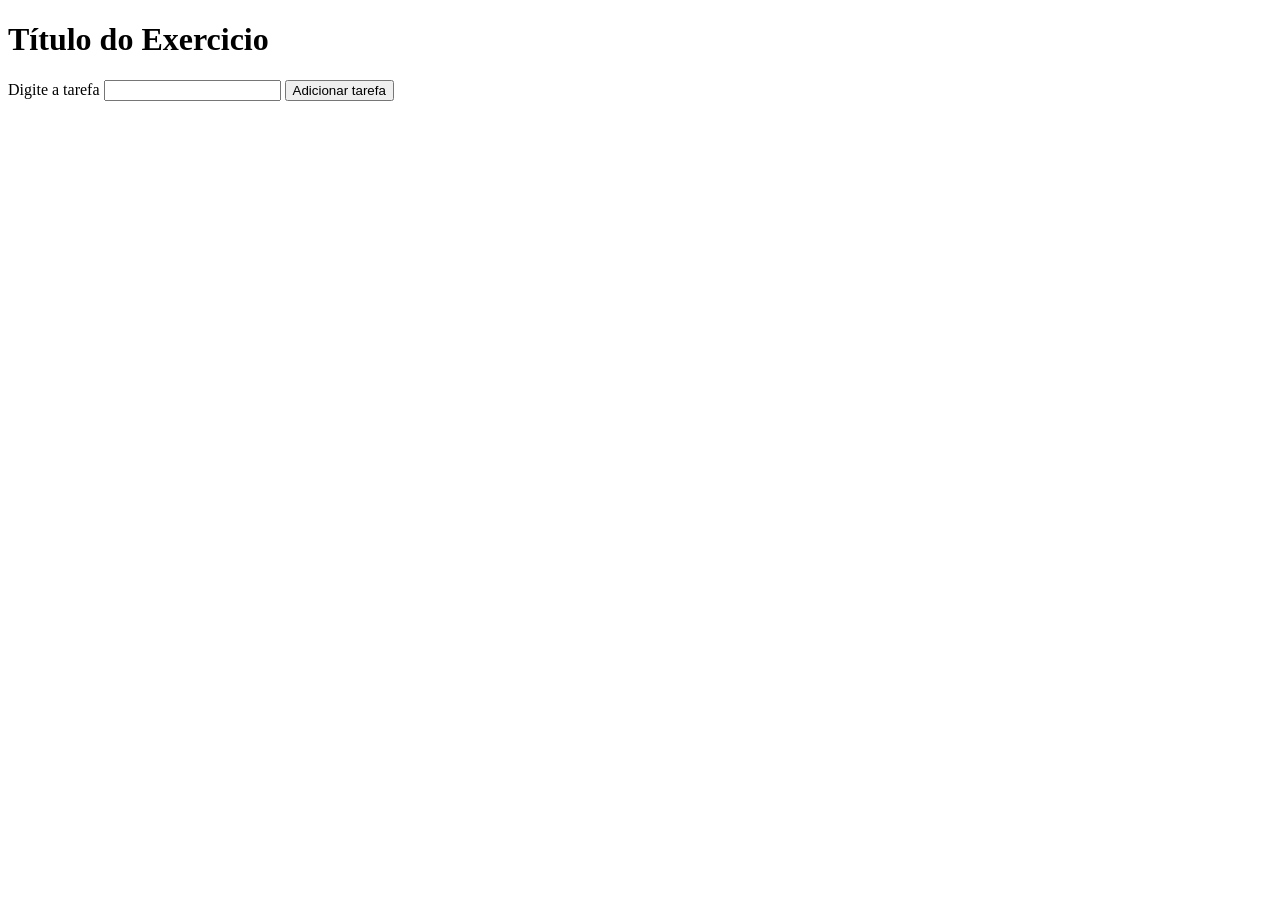
<file: exercicioToDoList.html>
<!DOCTYPE html>
<html lang="en">
<head>
    <meta charset="UTF-8">
    <meta name="viewport" content="width=device-width, initial-scale=1.0">
    <title>Document</title>
</head>
<body>
    <header>

    </header>
    <h1>Título do Exercicio</h1>
    <main>
        <label for="tarefa">Digite a tarefa</label>
        <input type="text" id="tarefa">
        <button id="botaoAdicionar">Adicionar tarefa</button>

        <ul id="lista"></ul>


    </main>



</body>
</html>
</file>
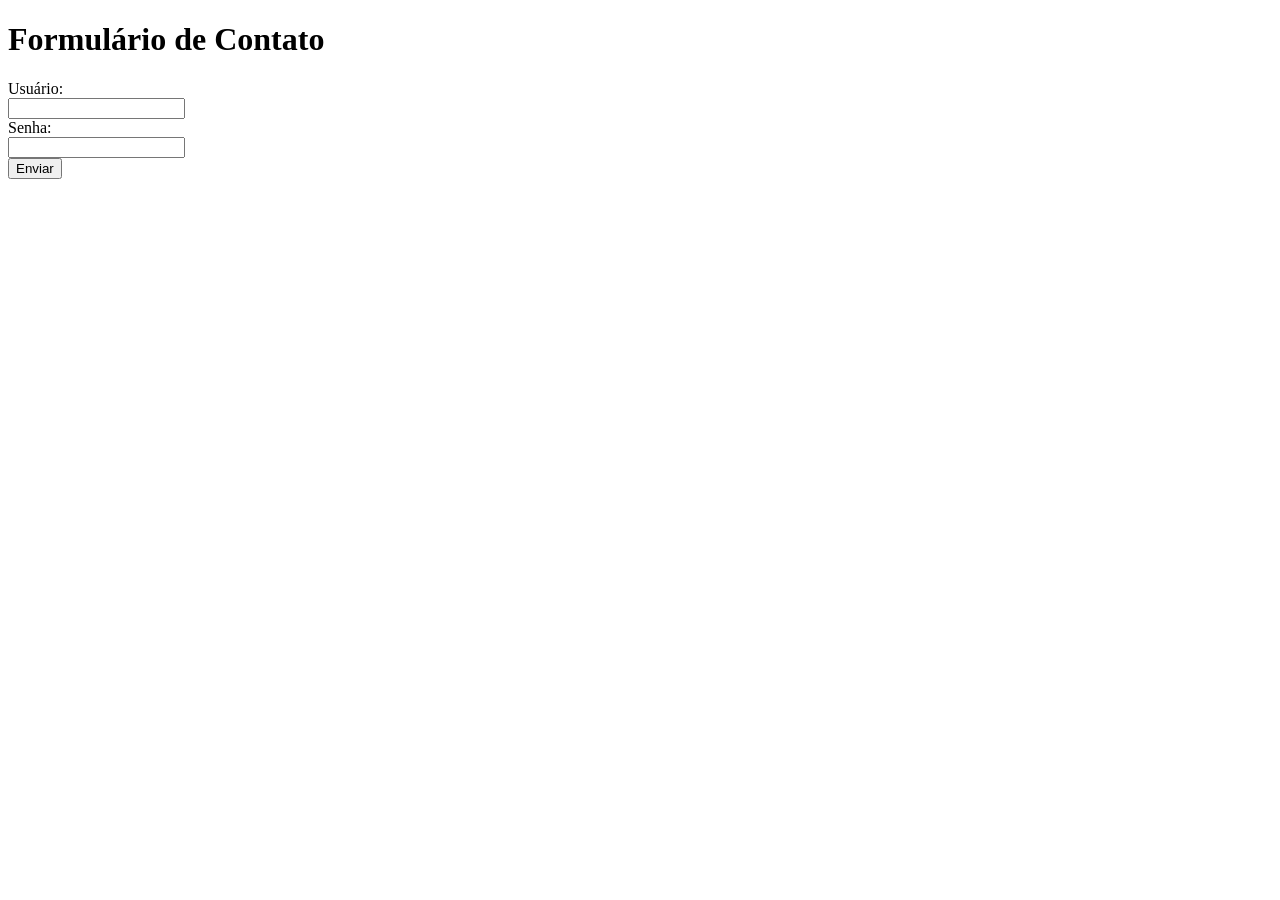
<file: regex.html>
<!DOCTYPE html>
<html lang="en">
<head>
    <meta charset="UTF-8">
    <meta name="viewport" content="width=device-width, initial-scale=1.0">
    <title>Document</title>
    <style>
        body{

        }
        label, button {
            display: block;
        }
    </style>
</head>
<body>
   <h1>Formulário de Contato</h1>
   <form id="contactForm">

        <label for="user">Usuário: </label>
        <input type="text" id="user" maxlength="256">
        <label for="password">Senha: </label>
        <input type="password" id="password" maxlength="256"><br>
        
        <button type="submit">Enviar</button>
  
   </form>


<script src="regex.js"></script>
</body>
</html>
</file>
